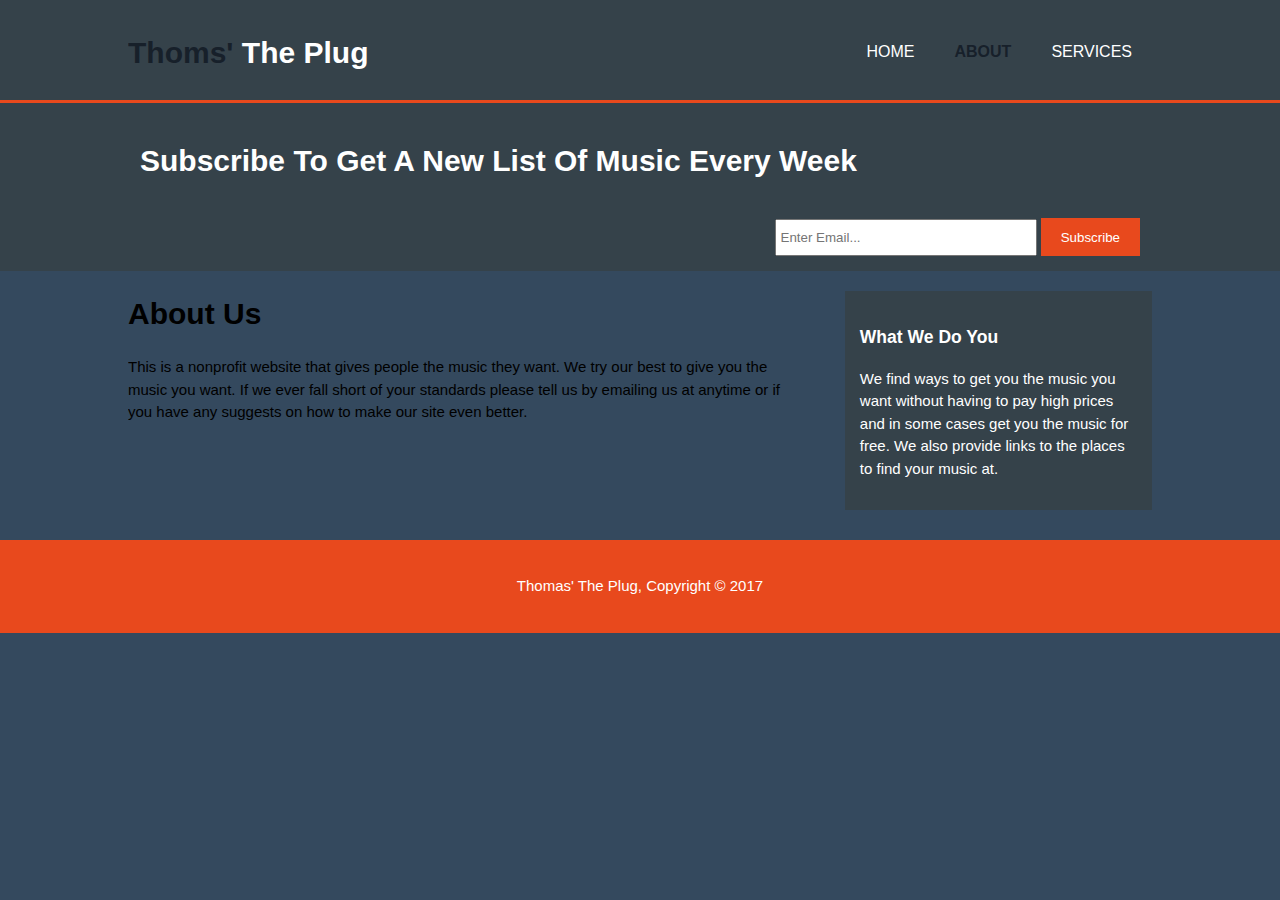
<file: about.html>
<!DOCTYPE html>
<html>
  <head>
    <meta charset="utf-8">
    <meta name="viewport" content="width=device-width">
    <title>Thomas' The Plug | About</title>
    <link rel="stylesheet" href="style.css">
  </head>
  <body>
    <header>
      <div class="container">
        <div id="branding">
          <h1><span class="highlight">Thoms'</span> The Plug</h1>
        </div>
        <nav>
          <ul>
            <li><a href="index.html">Home</a></li>
            <li class="current"><a href="about.html">About</a></li>
            <li><a href="services.html">Services</a></li>
          </ul>
        </nav>
      </div>
    </header>

    <section id="newsletter">
      <div class="container">
        <h1>Subscribe To Get A New List Of Music Every Week</h1>
        <form>
          <input type="email" placeholder="Enter Email...">
          <button type="submit" class="button_1">Subscribe</button>
        </form>
      </div>
    </section>

    <section id="main">
      <div class="container">
        <article id="main-col">
          <h1 class="page-title">About Us</h1>
          <p>
            This is a nonprofit website that gives people the music they want. We try our best to give you the music you want. If we ever fall short of your standards please tell us by emailing us at anytime or if you have any suggests on how to make our site even better.
          </p>

        </article>

        <aside id="sidebar">
          <div class="dark">
            <h3>What We Do You</h3>
            <p>We find ways to get you the music you want without having to pay high prices and in some cases get you the music for free. We also provide links to the places to find your music at.</p>
          </div>
        </aside>
      </div>
    </section>

    <footer>
      <p>Thomas' The Plug, Copyright &copy; 2017</p>
    </footer>
  </body>
</html>
</file>
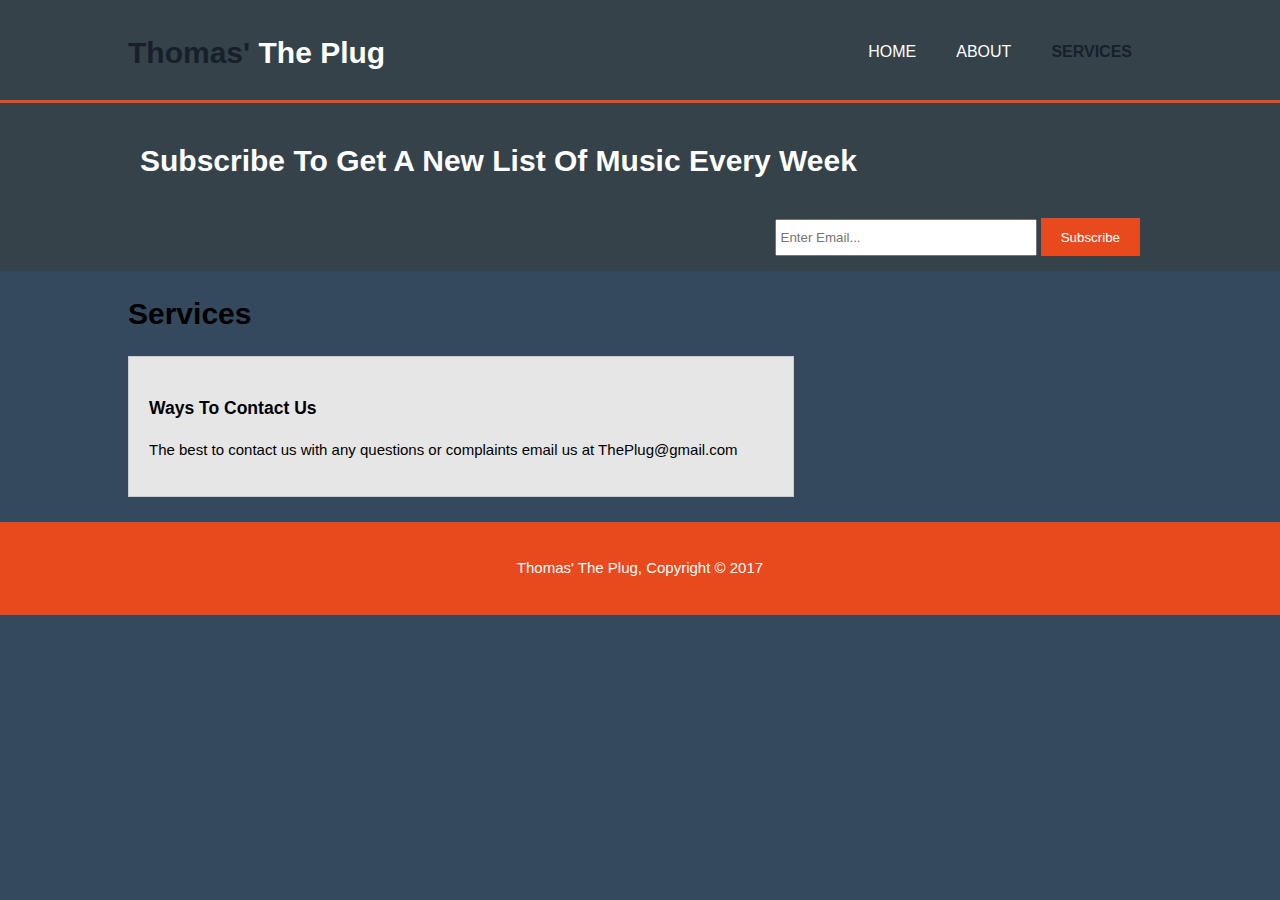
<file: services.html>
<!DOCTYPE html>
<html>
  <head>
    <meta charset="utf-8">
    <meta name="viewport" content="width=device-width">
    <title>Thomas' The Plug | About</title>
    <link rel="stylesheet" href="style.css">
  </head>
  <body>
    <header>
      <div class="container">
        <div id="branding">
          <h1><span class="highlight">Thomas'</span> The Plug</h1>
        </div>
        <nav>
          <ul>
            <li><a href="index.html">Home</a></li>
            <li><a href="about.html">About</a></li>
            <li class="current"><a href="services.html">Services</a></li>
          </ul>
        </nav>
      </div>
    </header>

    <section id="newsletter">
      <div class="container">
        <h1>Subscribe To Get A New List Of Music Every Week</h1>
        <form>
          <input type="email" placeholder="Enter Email...">
          <button type="submit" class="button_1">Subscribe</button>
        </form>
      </div>
    </section>

    <section id="main">
      <div class="container">
        <article id="main-col">
          <h1 class="page-title">Services</h1>
          <ul id="services">
            <li>
              <h3>Ways To Contact Us</h3>
              <p>The best to contact us with any questions or complaints email us at ThePlug@gmail.com</p>

            </li>
          

          </ul>
        </article>


    </section>

    <footer>
      <p>Thomas' The Plug, Copyright &copy; 2017</p>
    </footer>
  </body>
</html>
</file>
<file: style.css>
body{
  font: 15px/1.5 Arial, Helvetica,sans-serif;
  padding:0;
  margin:0;
  background-color:#34495E ;
}

/* Global */
.container{
  width:80%;
  margin:auto;
  overflow:hidden;
}

ul{
  margin:0;
  padding:0;
}

.button_1{
  height:38px;
  background:#e8491d;
  border:0;
  padding-left: 20px;
  padding-right:20px;
  color:#ffffff;
}

.dark{
  padding:15px;
  background:#35424a;
  color:#ffffff;
  margin-top:10px;
  margin-bottom:10px;
}

/* Header **/
header{
  background:#35424a;
  color:#ffffff;
  padding-top:30px;
  min-height:70px;
  border-bottom:#e8491d 3px solid;
}

header a{
  color:#ffffff;
  text-decoration:none;
  text-transform: uppercase;
  font-size:16px;
}

header li{
  float:left;
  display:inline;
  padding: 0 20px 0 20px;
}

header #branding{
  float:left;
}

header #branding h1{
  margin:0;
}

header nav{
  float:right;
  margin-top:10px;
}

header .highlight, header .current a{
  color:#17202A;
  font-weight:bold;
}

header a:hover{
  color:#cccccc;
  font-weight:bold;
}

/* Showcase */
#showcase{
  min-height:400px;
  background:url('jk.jpg') no-repeat 0 -400px;
  text-align:center;
  color:#ffffff;
}

#showcase h1{
  margin-top:100px;
  font-size:55px;
  margin-bottom:10px;
}

#showcase p{
  font-size:20px;
}

/* Newsletter */
#newsletter{
  padding:15px;
  color:#ffffff;
  background:#35424a
}

#newsletter h1{
  float:left;
}

#newsletter form {
  float:right;
  margin-top:15px;
}

#newsletter input[type="email"]{
  padding:4px;
  height:25px;
  width:250px;
}

/* Boxes */
#boxes{
  margin-top:20px;
}

#boxes .box{
  float:left;
  text-align: center;
  width:30%;
  padding:10px;
}

#boxes .box img{
  width:90px;
}

/* Sidebar */
aside#sidebar{
  float:right;
  width:30%;
  margin-top:10px;
}

aside#sidebar .quote input, aside#sidebar .quote textarea{
  width:90%;
  padding:5px;
}

/* Main-col */
article#main-col{
  float:left;
  width:65%;
}

/* Services */
ul#services li{
  list-style: none;
  padding:20px;
  border: #cccccc solid 1px;
  margin-bottom:5px;
  background:#e6e6e6;
}

footer{
  padding:20px;
  margin-top:20px;
  color:#ffffff;
  background-color:#e8491d;
  text-align: center;
}

/* Media Queries */
@media(max-width: 768px){
  header #branding,
  header nav,
  header nav li,
  #newsletter h1,
  #newsletter form,
  #boxes .box,
  article#main-col,
  aside#sidebar{
    float:none;
    text-align:center;
    width:100%;
  }

  header{
    padding-bottom:20px;
  }

  #showcase h1{
    margin-top:40px;
  }

  #newsletter button, .quote button{
    display:block;
    width:100%;
  }

  #newsletter form input[type="email"], .quote input, .quote textarea{
    width:100%;
    margin-bottom:5px;
  }
}
</file>
